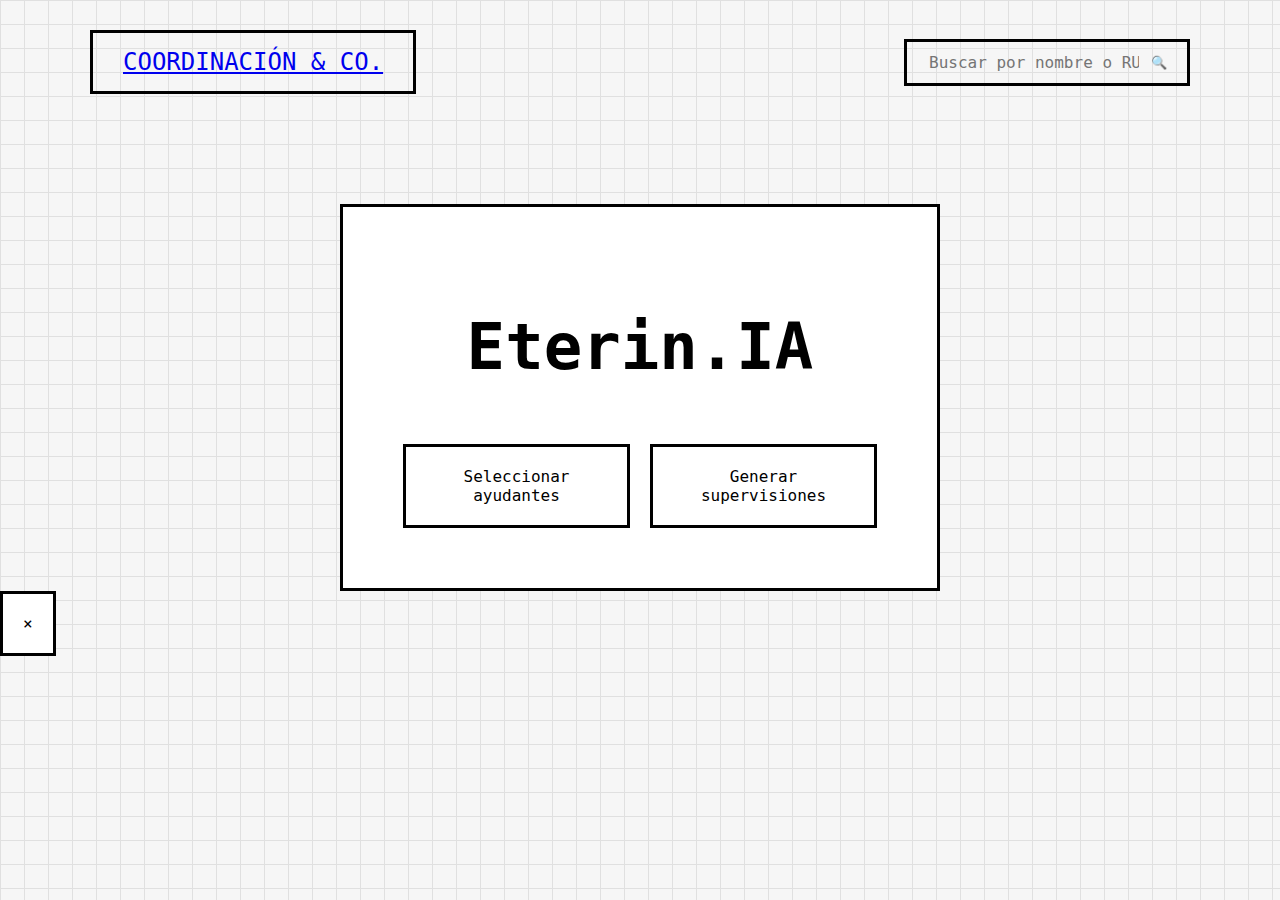
<file: index.html>
<!DOCTYPE html>
<html lang="es">
<head>
  <meta charset="UTF-8" />
  <title>EterIA</title>
  <link rel="stylesheet" href="style.css" />
</head>

<body class="home">

  <!-- HEADER -->
  <header class="top-bar">
    <div class="top-inner">

      <a href="index.html" class="logo">
        COORDINACIÓN & CO.
      </a>

      <div class="search-wrapper">
        <div class="search-box">
          <input type="text" placeholder="Buscar por nombre o RUT" />
          <span class="icon">🔍</span>
        </div>

        <!-- LISTA DE RESULTADOS -->
        <div id="lista-resultados" class="lista-resultados"></div>
      </div>

    </div>
  </header>

  <!-- CONTENIDO -->
  <main class="container">
    <div class="card">
      <h1>Eterin.IA</h1>

      <div class="buttons">
        <a href="seleccion.html"><button>Seleccionar ayudantes</button></a>
        <a href="supervisiones.html"><button>Generar supervisiones</button></a>
      </div>
    </div>
  </main>

  <!-- MODAL -->
  <div id="modal" class="modal hidden">
    <div class="modal-content">
      <button class="close-btn">×</button>
      <div id="resultado"></div>
    </div>
  </div>


  <script src="script.js"></script>
</body>
</html>
</file>
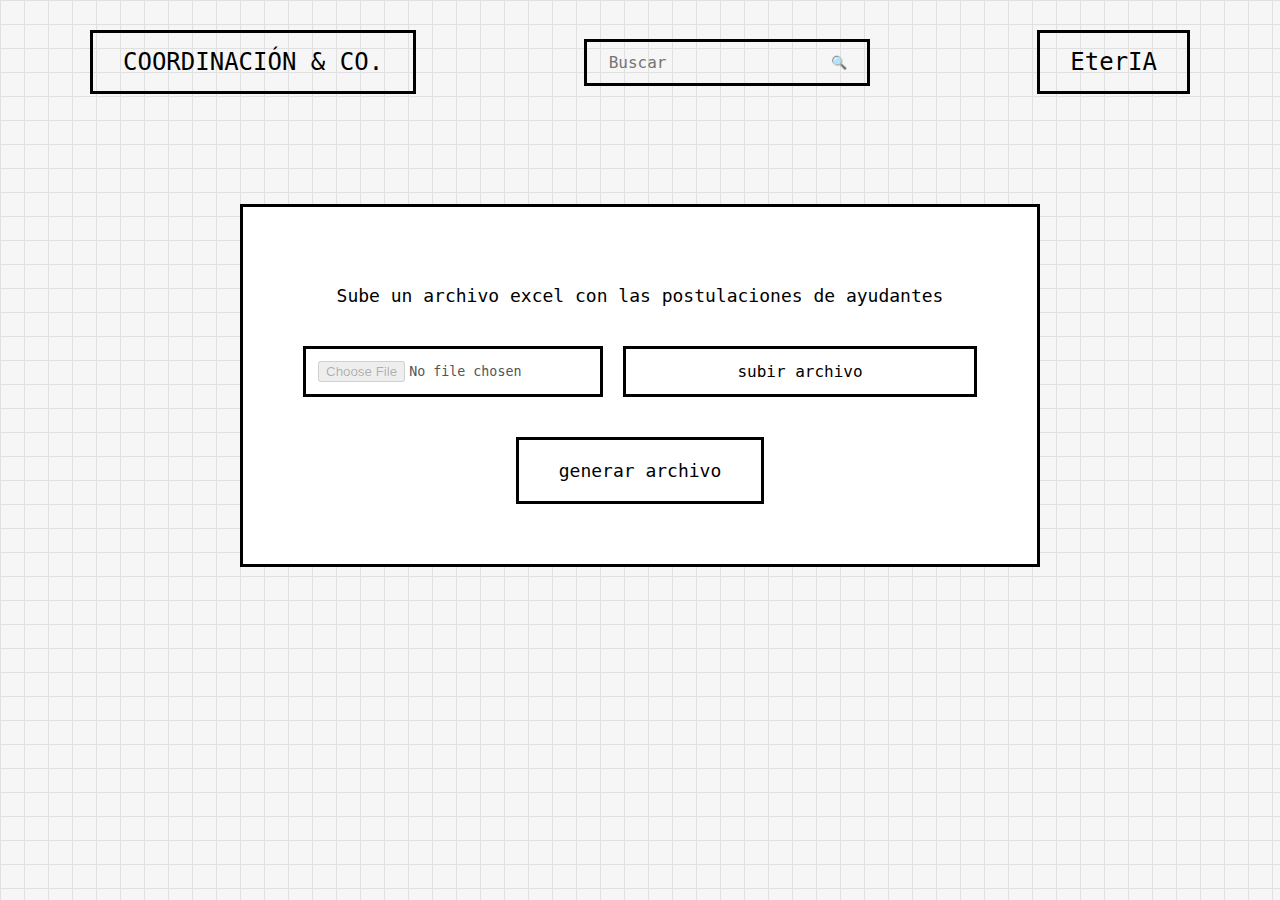
<file: seleccion.html>
<!DOCTYPE html>
<html lang="es">
<head>
  <meta charset="UTF-8">
  <title>EterIA – Seleccionar Ayudantes</title>
  <link rel="stylesheet" href="style.css">
</head>
<body class="seleccion">


  <!-- Header -->
    <header class="top-bar">
    <div class="top-inner">
      <div class="logo">COORDINACIÓN & CO.</div>

      <div class="search-box">
        <input type="text" placeholder="Buscar" />
        <span class="icon">🔍</span>
      </div>

      <div class="right-box">EterIA</div>
    </div>
  </header>


  <!-- Card principal -->
  <main class="container">
    <div class="card wide">

      <p class="subtitle">
        Sube un archivo excel con las postulaciones de ayudantes
      </p>

      <div class="upload-box">
        <input type="file" disabled>
        <button class="small">subir archivo</button>
      </div>

      <button class="main-action">generar archivo</button>

    </div>
  </main>

</body>
</html>
</file>
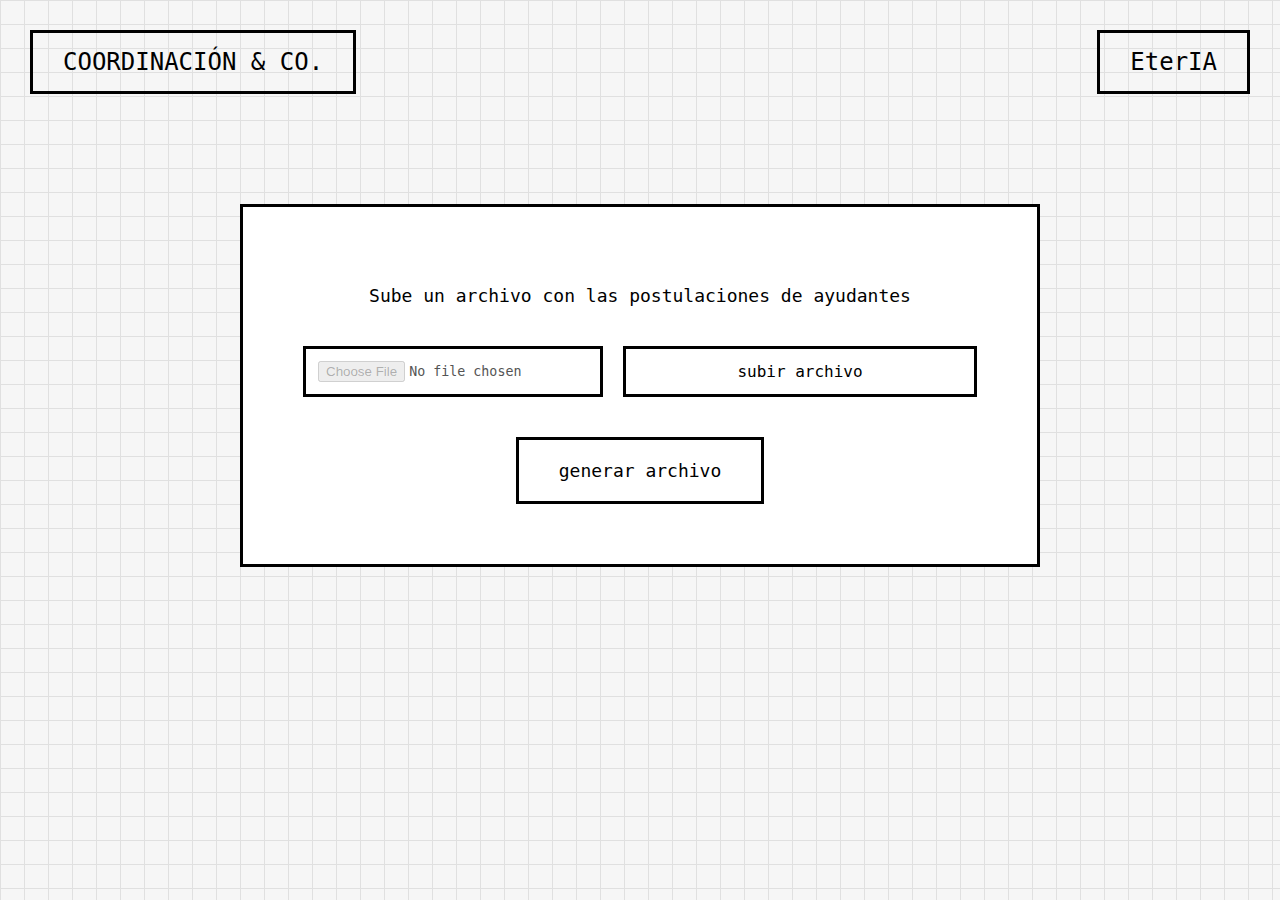
<file: supervisiones.html>
<!DOCTYPE html>
<html lang="es">
<head>
  <meta charset="UTF-8">
  <title>EterIA – Generar supervisiones</title>
  <link rel="stylesheet" href="style.css">
</head>
<body>

  <!-- Header -->
  <header class="top-bar">
      <div class="logo">COORDINACIÓN & CO.</div>
      <div class="right-box">EterIA</div>
  </header>


  <!-- Card principal -->
  <main class="container">
    <div class="card wide">

      <p class="subtitle">
        Sube un archivo con las postulaciones de ayudantes
      </p>

      <div class="upload-box">
        <input type="file" disabled>
        <button class="small">subir archivo</button>
      </div>

      <button class="main-action">generar archivo</button>

    </div>
  </main>

</body>
</html>
</file>
<file: style.css>
* {
  box-sizing: border-box;
  font-family: monospace;
}

body {
  margin: 0;
  background-color: #f6f6f6;
  background-image: linear-gradient(#e0e0e0 1px, transparent 1px),
                    linear-gradient(90deg, #e0e0e0 1px, transparent 1px);
  background-size: 24px 24px;
}

/* Header */
.top-bar {
  display: flex;
  justify-content: center;
  padding: 40px;
}

.logo {
  border: 3px solid black;
  padding: 15px 30px;
  font-size: 24px;
}

.search-box {
  display: flex;
  align-items: center;
  border: 3px solid black;
  padding: 10px 20px;
}

.search-box input {
  border: none;
  outline: none;
  font-size: 16px;
  background: transparent;
}

.search-box .icon {
  margin-left: 10px;
}

/* Card central */
.container {
  display: flex;
  justify-content: center;
  margin-top: 80px;
}

.card {
  width: 600px;
  border: 3px solid black;
  background: white;
  padding: 60px;
  text-align: center;
}

.card h1 {
  font-size: 64px;
  margin-bottom: 60px;
}

/* Botones */
.buttons {
  display: flex;
  justify-content: space-between;
  gap: 20px;
}

button {
  flex: 1;
  padding: 20px;
  border: 3px solid black;
  background: white;
  font-size: 16px;
  cursor: pointer;
}

button:hover {
  background: #f0f0f0;
}

/* Card más ancha */
.card.wide {
  width: 800px;
}

/* Texto explicativo */
.subtitle {
  font-size: 18px;
  margin-bottom: 40px;
}

/* Caja de subida */
.upload-box {
  display: flex;
  justify-content: center;
  gap: 20px;
  margin-bottom: 40px;
}

.upload-box input {
  padding: 12px;
  border: 3px solid black;
  background: white;
  width: 300px;
}

/* Botón pequeño */
button.small {
  padding: 12px 20px;
}

/* Botón principal */
button.main-action {
  padding: 20px 40px;
  font-size: 18px;
}


/* Header consistente */
.top-bar {
  display: flex;
  justify-content: space-between;
  padding: 30px;
}

.top-bar .right-box {
  border: 3px solid black;
  padding: 15px 30px;
  font-size: 24px;
}

/* SOLO home */
body.home .container {
  margin-top: 80px;
}

/* SOLO supervisiones */
body.supervisiones .container {
  margin-top: 120px;
}

/* Evitar que se estire todo */
.card {
  max-width: 800px;
}

/* Botones centrados */
body.supervisiones .card {
  text-align: center;
}

/* Contenedor interno del header */
.top-inner {
  display: flex;
  justify-content: space-between;
  align-items: center;
  max-width: 1100px;
  margin: 0 auto;
}

/* Header no flotante */
.top-bar {
  padding: 30px;
}

/* Caja derecha */
.right-box {
  border: 3px solid black;
  padding: 15px 30px;
  font-size: 24px;
}

/* === FIX HEADER DEFINITIVO === */
.top-inner {
  display: flex;
  justify-content: space-between;
  align-items: center;
  width: 100%;
}

.logo {
  display: inline-flex;
  align-items: center;
}

.right-box {
  display: inline-flex;
  align-items: center;
}

/* Evitar que se vayan para abajo en home */
body.home .top-inner {
  flex-wrap: nowrap;
}
</file>
